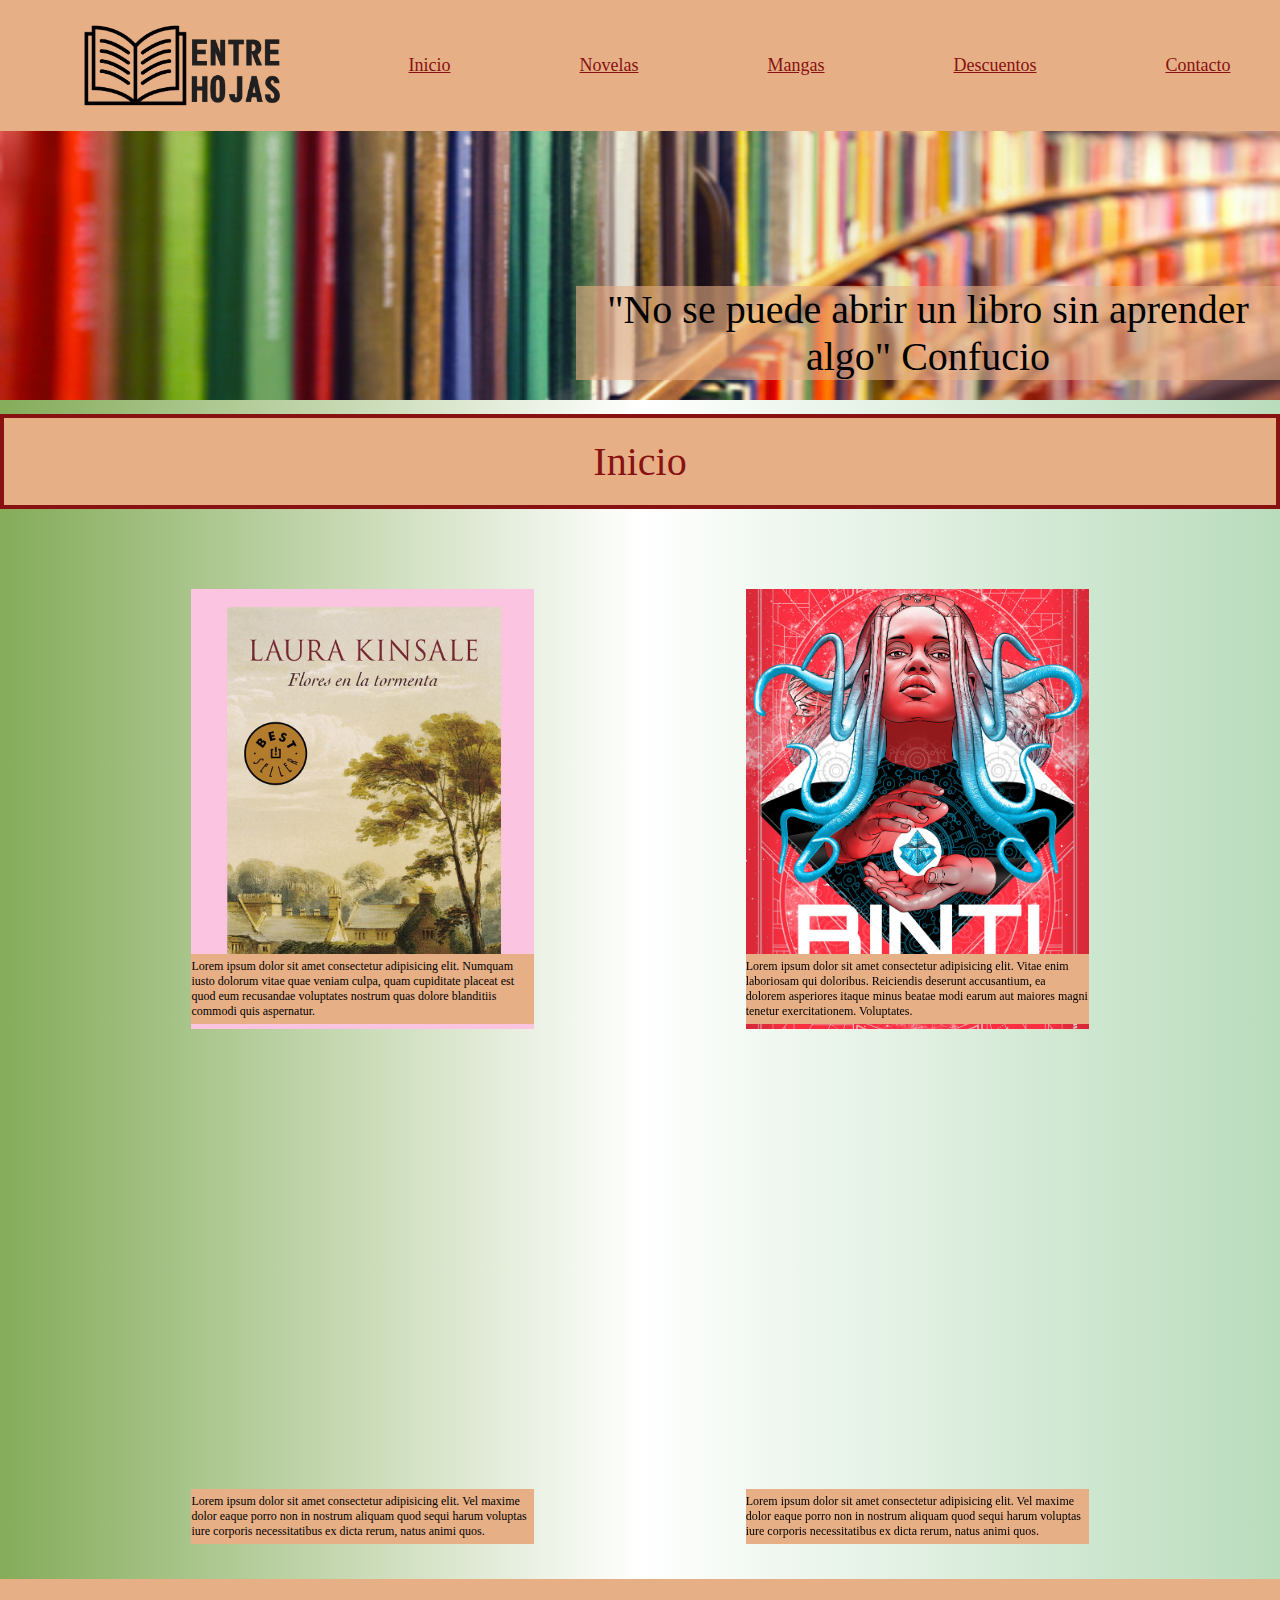
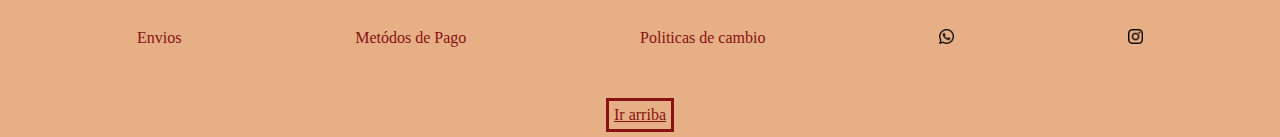
<file: index.html>
<!DOCTYPE html>
<html lang="en">

<head>
    <meta charset="UTF-8">
    <meta http-equiv="X-UA-Compatible" content="IE=edge">
    <meta name="viewport" content="width=device-width, initial-scale=1.0">
    <link rel="stylesheet" href="style.css">
    <link rel="shortcut icon" href="imagenes/f6bf1094d2550ae80df80f6840f7d5e6-icono-de-libro-de-texto-simple.png"
        type="image/x-icon">
    <link rel="stylesheet" href="https://cdnjs.cloudflare.com/ajax/libs/animate.css/4.1.1/animate.min.css" />

    <link rel="stylesheet" href="https://unpkg.com/aos@next/dist/aos.css" />
    <title>Inicio</title>
</head>

<body>

    <header>

        <nav class="navegador">
            <!--menu de navegacion-->
            <img src="imagenes/LOGO.png" alt="icono libro"
                id="logo" width="200px" class="animate__animated  animate__shakeY">

            <a href="index.html" class="texto">Inicio</a>
            <a href="novelas.html" class="texto">Novelas</a>
            <a href="manga.html" class="texto">Mangas</a>
            <a href="descuentos.html" class="texto">Descuentos</a>
            <a href="" class="texto">Contacto</a>



        </nav>

    </header>


    <!--contenido principal-->
    <main>
        <section>
            <div class="banner-container">
                <img src="imagenes/books-banner-140.jpg" alt="banner" class="banner">
                <div class="texto-banner">"No se puede abrir un libro sin aprender algo" Confucio</div>
            </div>

            <h1 class="titulo" id="irArriba">Inicio</h1>
            
            <div class="novedades">
                <div class="novedad libro-1">
                    <img src="imagenes/novelas/drama/floresenlatormenta.jpg" alt="floresenlatormenta" class="imagen"
                        data-aos="fade-right">



                    <p class="parrafo2">Lorem
                        ipsum
                        dolor sit amet consectetur adipisicing elit. Numquam iusto dolorum vitae quae veniam culpa,
                        quam cupiditate placeat est quod eum recusandae
                        voluptates nostrum quas dolore blanditiis commodi quis aspernatur.</p>

                </div>
                <div class="novedad libro-2">
                    <img src="imagenes/novelas/ficcion/binti.jpg" alt="binti" class="imagen" data-aos="fade-left">
                    <p class="parrafo2">Lorem ipsum
                        dolor sit amet consectetur adipisicing elit. Vitae enim laboriosam qui doloribus. Reiciendis
                        deserunt accusantium,
                        ea dolorem asperiores itaque minus beatae modi earum aut maiores magni tenetur exercitationem.
                        Voluptates.</p>
                </div>
                <div class="novedad libro-3">
                    <img src="imagenes/novelas/ficcion/dune.jpg" alt="dune" class="imagen " data-aos="fade-right">
                    <p class="parrafo2">Lorem ipsum dolor sit
                        amet consectetur adipisicing elit. Vel maxime dolor eaque porro non
                        in nostrum aliquam quod sequi harum voluptas iure corporis necessitatibus
                        ex dicta rerum, natus animi quos.</p>
                </div>
                <div class="novedad libro-4">
                    <img src="imagenes/novelas/ficcion/nieveenmarte.jpg" alt="marte" class="imagen"
                        data-aos="fade-left">
                    <p class="parrafo2">Lorem ipsum dolor sit
                        amet consectetur adipisicing elit. Vel maxime dolor eaque porro non
                        in nostrum aliquam quod sequi harum voluptas iure corporis necessitatibus
                        ex dicta rerum, natus animi quos.</p>
                </div>

            </div>

        </section>
    </main>




    <footer>
        <ul class="footer">
            <li>Envios</li>
            <li>Metódos de Pago</li>
            <li>Politicas de cambio</li>
            <li> <img src="imagenes/whatsapp.png" alt="whatsapp" width="15px"></li>
            <li><img src="imagenes/instagram.png" alt="instagram" width="15px"></li>

        </ul>

        <div class="arriba">
        <a href="#irArriba" class="arriba2">Ir arriba</a>
        </div> 

    </footer>

    <script src="https://unpkg.com/aos@next/dist/aos.js"></script>
    <script>
        AOS.init();
    </script>

</body>

</html>
</file>
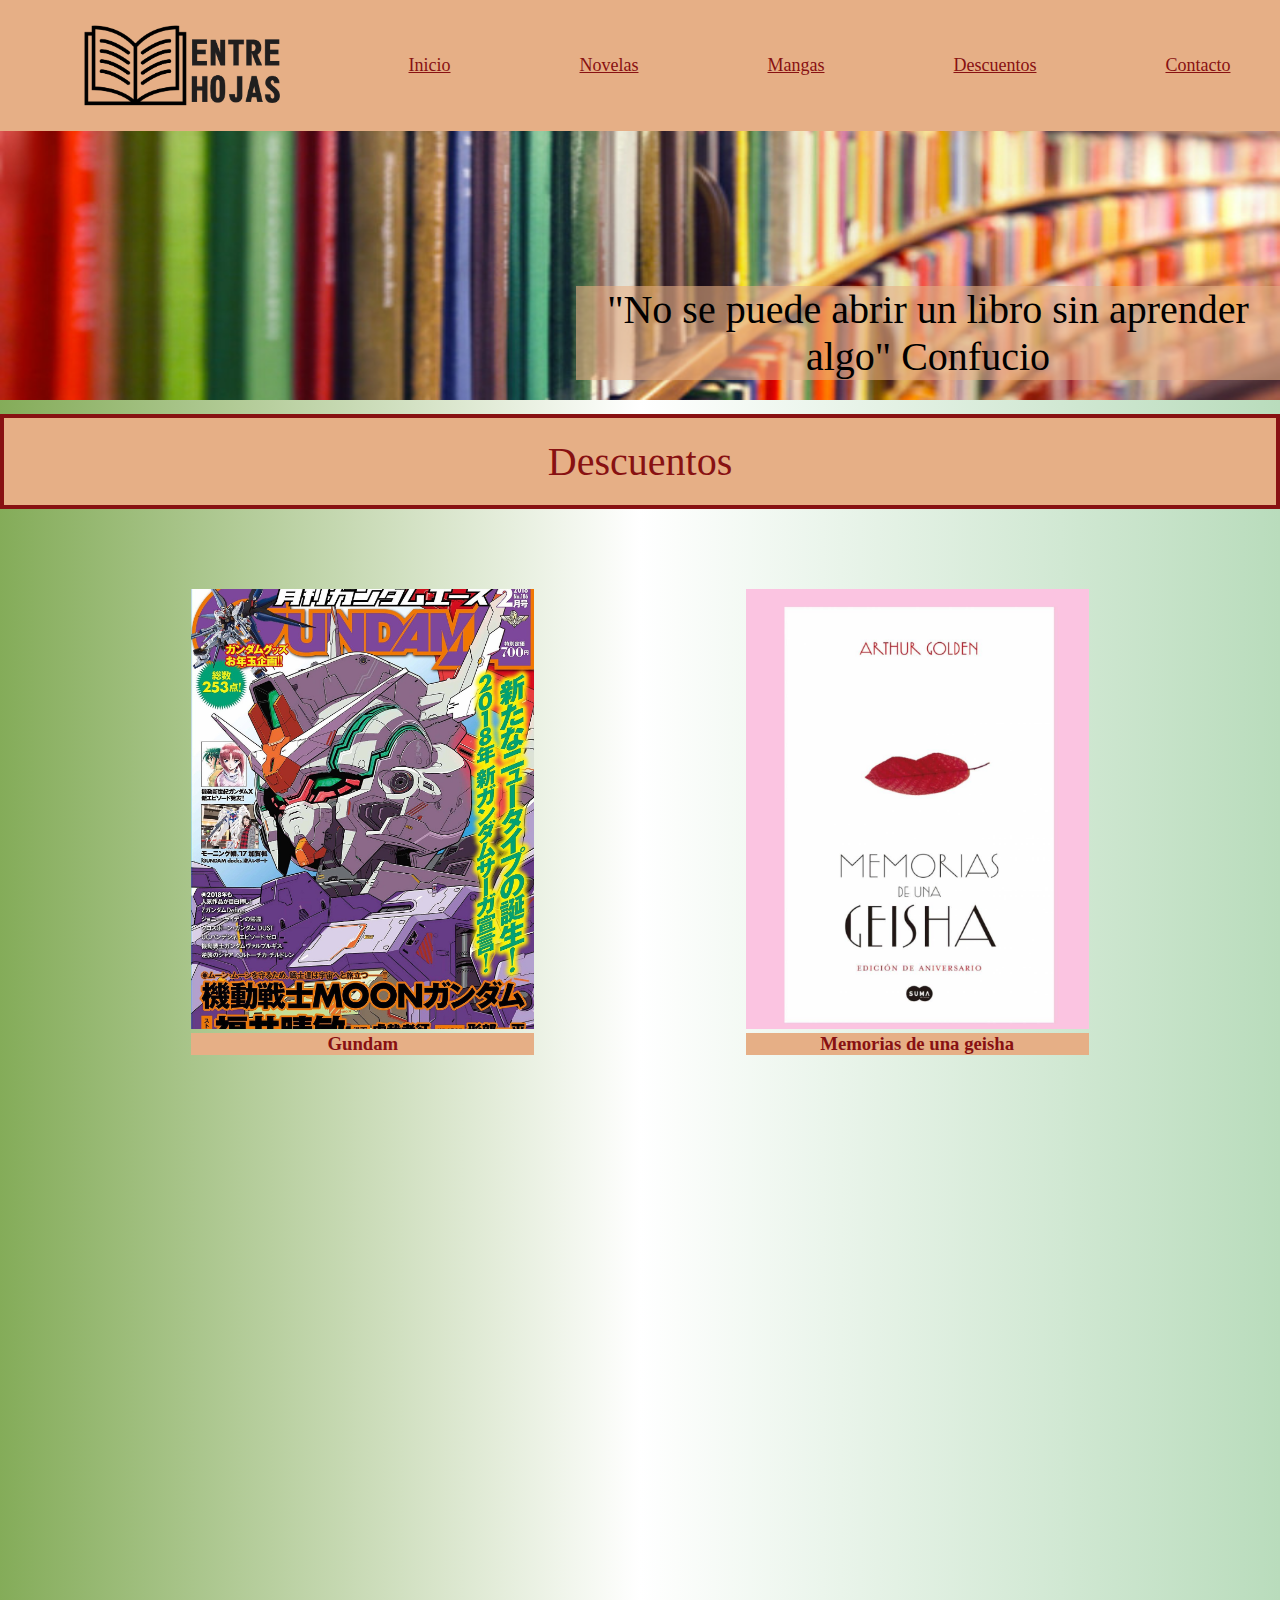
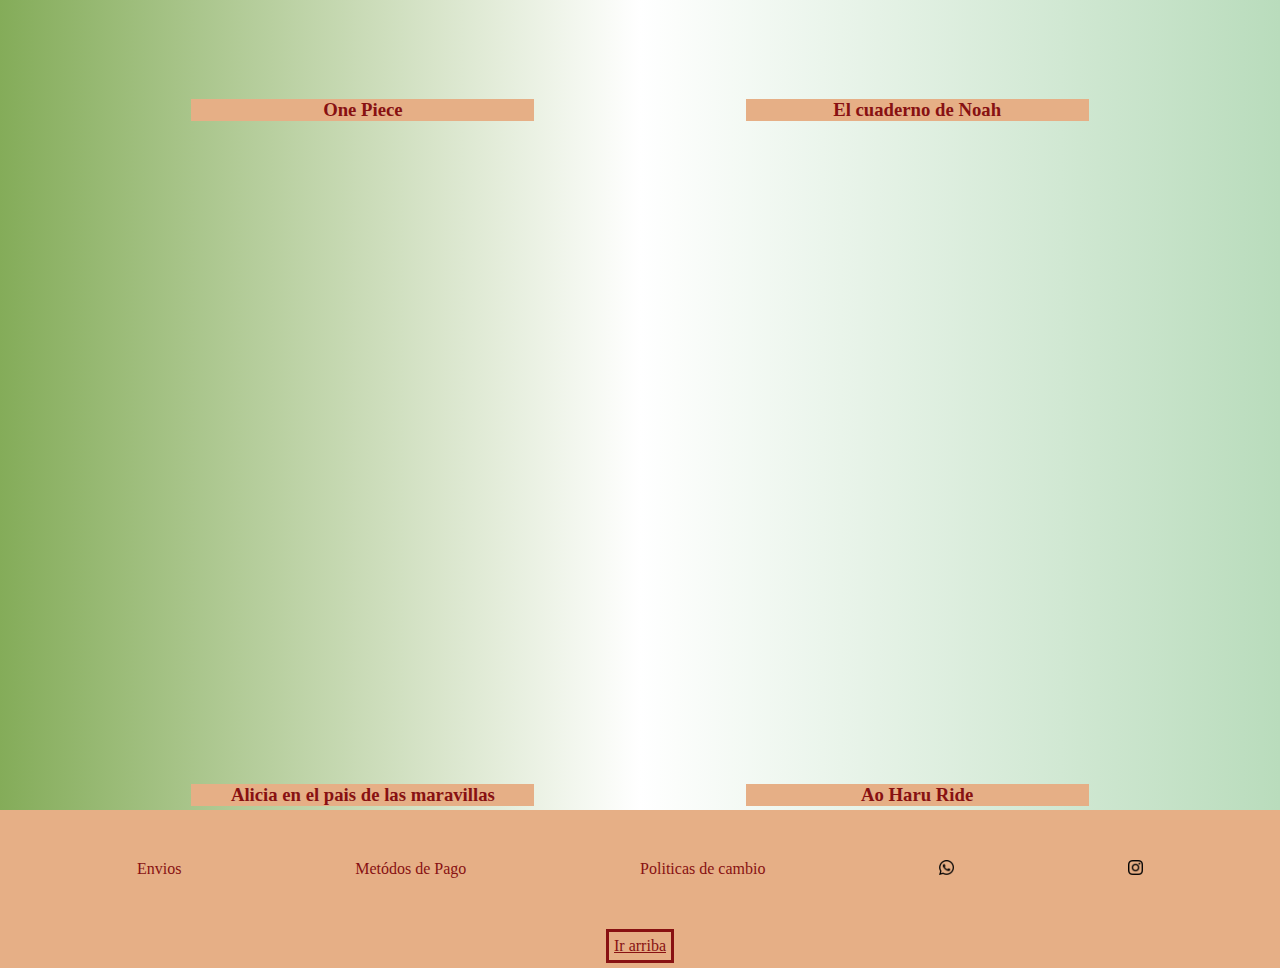
<file: descuentos.html>
<!DOCTYPE html>
<html lang="en">

<head>
    <meta charset="UTF-8">
    <meta http-equiv="X-UA-Compatible" content="IE=edge">
    <meta name="viewport" content="width=device-width, initial-scale=1.0">
    <link rel="stylesheet" href="style.css">
    <link rel="shortcut icon" href="imagenes/f6bf1094d2550ae80df80f6840f7d5e6-icono-de-libro-de-texto-simple.png"
        type="image/x-icon">
    <link rel="stylesheet" href="https://cdnjs.cloudflare.com/ajax/libs/animate.css/4.1.1/animate.min.css" />

    <link rel="stylesheet" href="https://unpkg.com/aos@next/dist/aos.css" />
    <title>Descuentos</title>
</head>

<body>
    <header>

        <nav class="navegador">
            <!--menu de navegacion-->
            <img src="imagenes/LOGO.png" alt="icono libro"
                id="logo" width="200px" class="animate__animated  animate__shakeY">

            <a href="index.html" class="texto">Inicio</a>
            <a href="novelas.html" class="texto">Novelas</a>
            <a href="manga.html" class="texto">Mangas</a>
            <a href="descuentos.html" class="texto">Descuentos</a>
            <a href="" class="texto">Contacto</a>



        </nav>

    </header>

    <main>
        <section>
            <div class="banner-container">
                <img src="imagenes/books-banner-140.jpg" alt="banner" class="banner">
                <div class="texto-banner">"No se puede abrir un libro sin aprender algo" Confucio</div>
            </div>

            <h1 class="titulo" id="irArriba">Descuentos</h1>
            

            <div class="novedades novedades1">
                
                <div class="novedad libro-1">
                    
                    <a href="https://www.mercadolibre.com.ar/"> <img src="imagenes/manga/meccha/gundam.jpg" alt="gundam" class="imagen"
                        data-aos="fade-right"></a>
                   
                    <h3 class="h3">Gundam</h3>
                </div>
                <div class="novedad libro-2">
                    <a href="https://www.mercadolibre.com.ar/"><img src="imagenes/novelas/drama/memoriasdeunageisha.jpg"
                            alt="memorias de una geisha" class="imagen" data-aos="fade-left"></a>
                
                    <h3 class="h3">Memorias de una geisha</h3>
                </div>
            </div>

            <div class="novedades novedades2">
                
                <div class="novedad libro-3">
                    <a href="https://www.mercadolibre.com.ar/"><img src="imagenes/manga/shonen/onepiece.png"
                            alt="onepiece" class="imagen" data-aos="fade-right"></a>
                
                    <h3 class="h3">One Piece</h3>
                </div>
                <div class="novedad libro-4">
                    <a href="https://www.mercadolibre.com.ar/"><img src="imagenes/novelas/romance/elcuadernodenoah.jpg"
                            alt="El cuaderno de Noah" class="imagen" data-aos="fade-left"></a>
                
                    <h3 class="h3">El cuaderno de Noah</h3>
                </div>
            </div>

            <div class="novedades novedades2">
                
                <div class="novedad libro-5">
                    <a href="https://www.mercadolibre.com.ar/"><img src="imagenes/novelas/fantasia/alicia.jpg" alt="Alicia" class="imagen"
                        data-aos="fade-right"></a>
                    
                    <h3 class="h3">Alicia en el pais de las maravillas</h3>
                </div>
                <div class="novedad libro-6">
                    <a href="https://www.mercadolibre.com.ar/"><img src="imagenes/manga/shoujo/aoharuride.jpg" alt="Ao haru Ride" 
                        class="imagen" data-aos="fade-left"></a>
                    
                    <h3 class="h3">Ao Haru Ride</h3>
                </div>
            </div>

           
         


        </section>
    </main>


    
    <footer>
        <ul class="footer">
            <li>Envios</li>
            <li>Metódos de Pago</li>
            <li>Politicas de cambio</li>
            <li> <img src="imagenes/whatsapp.png" alt="whatsapp" width="15px"></li>
            <li><img src="imagenes/instagram.png" alt="instagram" width="15px"></li>

        </ul>

        <div class="arriba">
        <a href="#irArriba" class="arriba2">Ir arriba</a>
        </div> 

    </footer>

    <script src="https://unpkg.com/aos@next/dist/aos.js"></script>
    <script>
        AOS.init();
    </script>
</body>
</file>
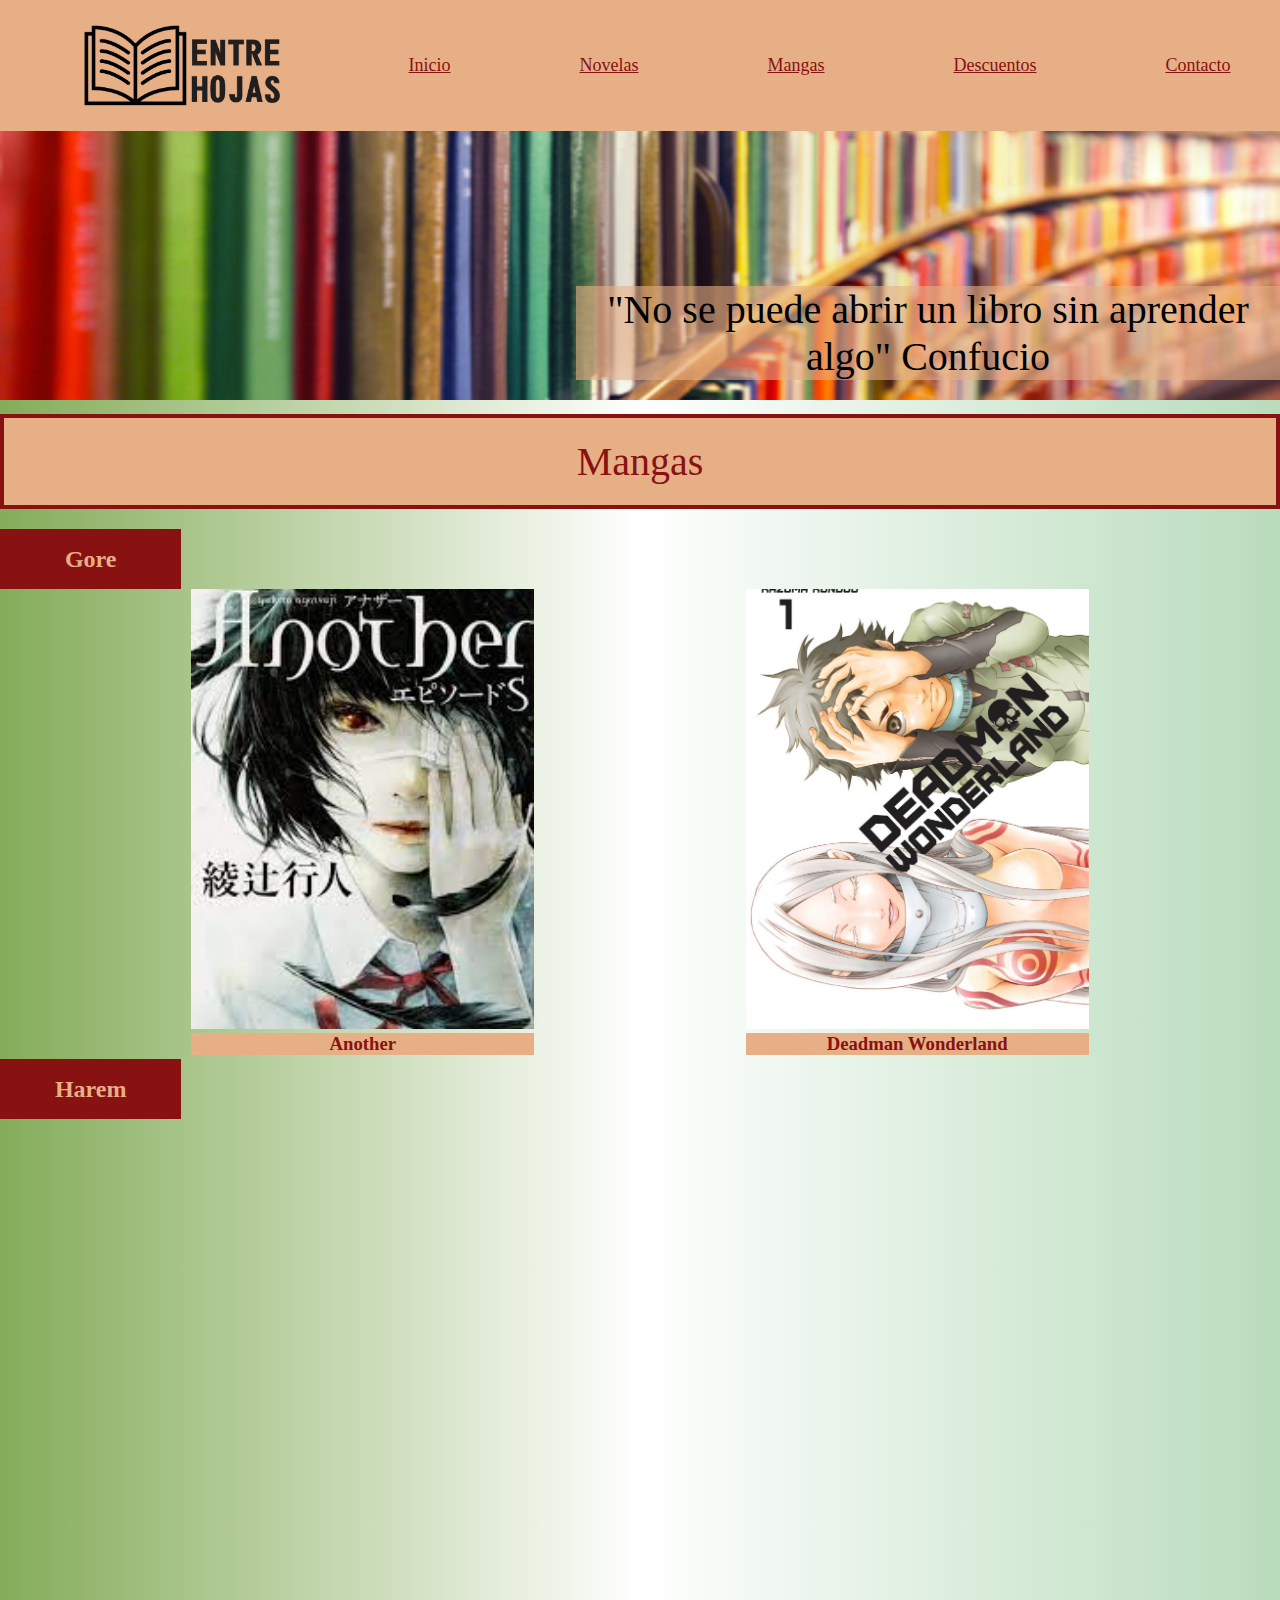
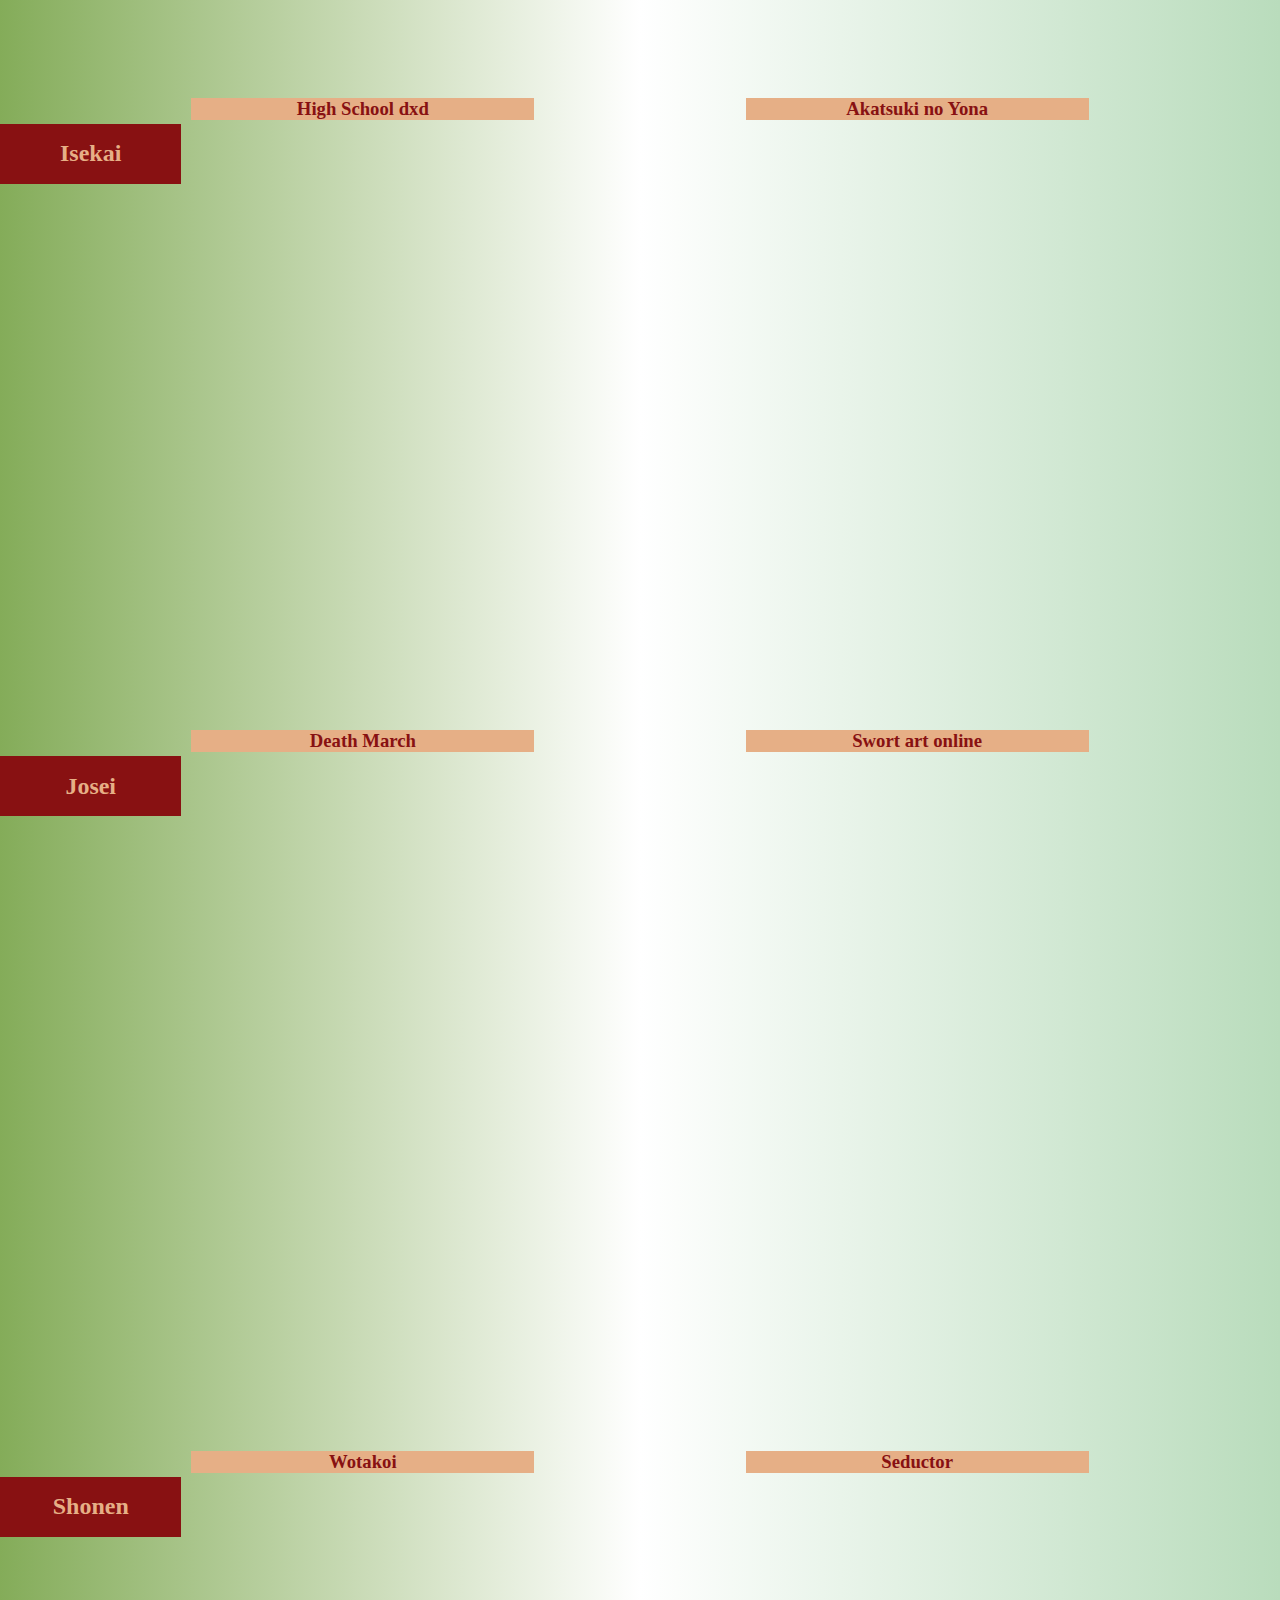
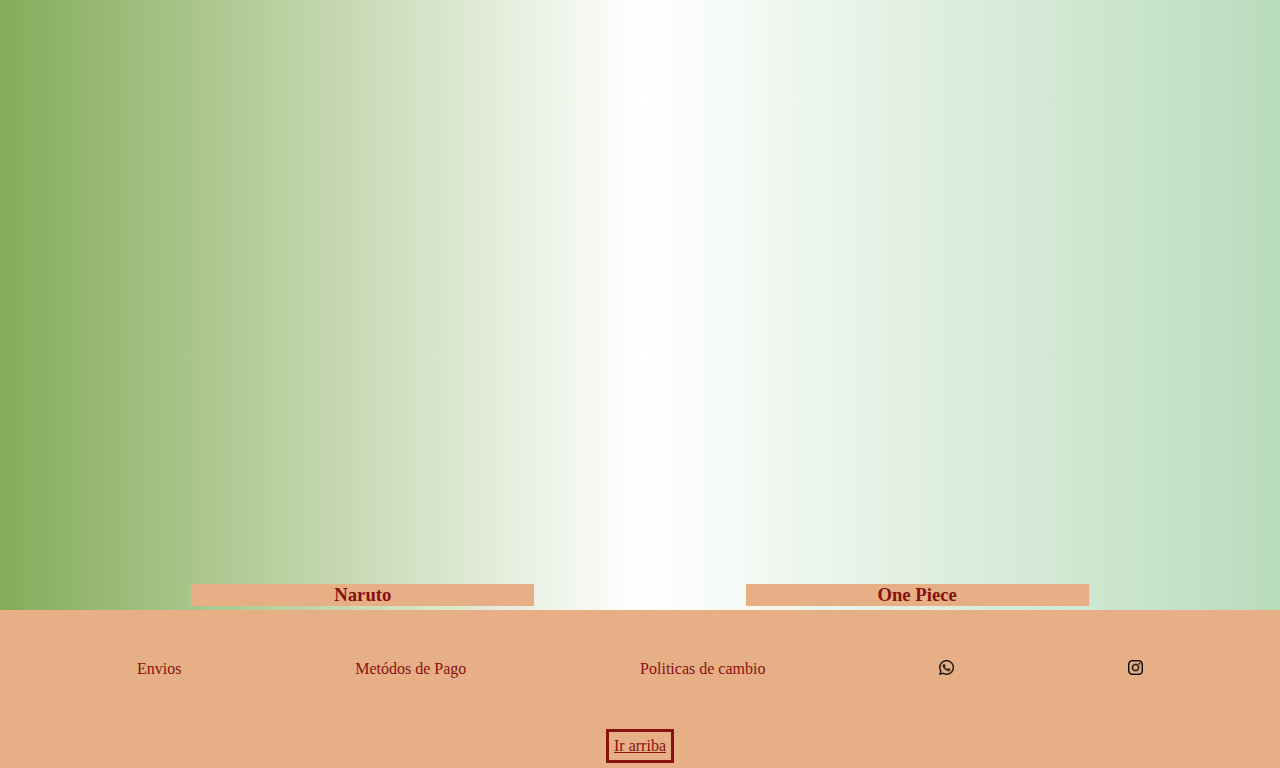
<file: manga.html>
<!DOCTYPE html>
<html lang="en">

<head>
    <meta charset="UTF-8">
    <meta http-equiv="X-UA-Compatible" content="IE=edge">
    <meta name="viewport" content="width=device-width, initial-scale=1.0">
    <link rel="stylesheet" href="style.css">
    <link rel="shortcut icon" href="imagenes/f6bf1094d2550ae80df80f6840f7d5e6-icono-de-libro-de-texto-simple.png"
        type="image/x-icon">
    <link rel="stylesheet" href="https://cdnjs.cloudflare.com/ajax/libs/animate.css/4.1.1/animate.min.css" />

    <link rel="stylesheet" href="https://unpkg.com/aos@next/dist/aos.css" />
    <title>Mangas</title>
</head>

<body>
    <header>

        <nav class="navegador">
            <!--menu de navegacion-->
            <img src="imagenes/LOGO.png" alt="icono libro"
                id="logo" width="200px" class="animate__animated  animate__shakeY">

            <a href="index.html" class="texto">Inicio</a>
            <a href="novelas.html" class="texto">Novelas</a>
            <a href="manga.html" class="texto">Mangas</a>
            <a href="descuentos.html" class="texto">Descuentos</a>
            <a href="" class="texto">Contacto</a>



        </nav>

    </header>

    <main>
        <section>
            <div class="banner-container">
                <img src="imagenes/books-banner-140.jpg" alt="banner" class="banner">
                <div class="texto-banner">"No se puede abrir un libro sin aprender algo" Confucio</div>
            </div>

            <h1 class="titulo" id="irArriba">Mangas</h1>
            

            <div class="novedades novedades1">
                
                <h2 class="h2">Gore</h2>
                
                <div class="novedad libro-1">
                    <a href="https://www.mercadolibre.com.ar/"><img src="imagenes/manga/gore/another.jpg" alt="another" class="imagen"
                            data-aos="fade-right"></a>
                    <h3 class="h3">Another</h3>
                </div>
                <div class="novedad libro-2">
                    <a href="https://www.mercadolibre.com.ar/"><img src="imagenes/manga/gore/deadman.jpg" alt="deadman" class="imagen"
                            data-aos="fade-left"></a>
                    <h3 class="h3">Deadman Wonderland</h3>
                </div>
            </div>

            <div class="novedades novedades2">
                <h2 class="h2">Harem</h2>
                <div class="novedad libro-3">
                    <a href="https://www.mercadolibre.com.ar/"> <img src="imagenes/manga/harem/highschooldxd.jpg" alt="highschooldxd"
                            class="imagen" data-aos="fade-right"></a>
                    <h3 class="h3">High School dxd</h3>
                </div>
                <div class="novedad libro-4">
                    <a href="https://www.mercadolibre.com.ar/"> <img src="imagenes/manga/harem/EmkBXHOWMAIoG5F.jpg"
                            alt="akatsuki no yona" class="imagen" data-aos="fade-left"></a>
                    <h3 class="h3">Akatsuki no Yona</h3>
                
                </div>
               
            </div>

            <div class="novedades novedades2">
                <h2 class="h2">Isekai</h2>
                <div class="novedad libro-5">
                    <a href="https://www.mercadolibre.com.ar/"><img src="imagenes/manga/isekai/deathmarch.jpg" alt="deathmarch"
                            class="imagen" data-aos="fade-right"></a>
                    <h3 class="h3">Death March</h3>
                </div>
                <div class="novedad libro-6">
                    <a href="https://www.mercadolibre.com.ar/"><img src="imagenes/manga/isekai/sao.jpg" alt="sao" class="imagen"
                            data-aos="fade-left"></a>
                    <h3 class="h3">Swort art online</h3>
                </div>
            </div>

            <div class="novedades novedades2">
                <h2 class="h2">Josei</h2>
                <div class="novedad libro-7">
                    <a href="https://www.mercadolibre.com.ar/"><img src="imagenes/manga/josei/wotakoi.jpg" alt="wotakoi" class="imagen"
                            data-aos="fade-right"></a>
                    <h3 class="h3">Wotakoi</h3>
                </div>
                <div class="novedad libro-8">
                    <a href="https://www.mercadolibre.com.ar/"><img src="imagenes/manga/josei/d6f1248642c662e4575776b9bcda6de6.jpg"
                            alt="Seductor" class="imagen" data-aos="fade-left"></a>
                    <h3 class="h3">Seductor</h3>
                </div>
                
            </div>

            <div class="novedades novedades2">
                <h2 class="h2">Shonen</h2>
                <div class="novedad libro-9">
                    <a href="https://www.mercadolibre.com.ar/"><img src="imagenes/manga/shonen/naruto.jpg" alt="naruto" class="imagen"
                            data-aos="fade-right"></a>
                    <h3 class="h3">Naruto</h3>
                </div>
                <div class="novedad libro-10">
                    <a href="https://www.mercadolibre.com.ar/"><img src="imagenes/manga/shonen/onepiece.png" alt="one piece"
                            class="imagen" data-aos="fade-left"></a>
                    <h3 class="h3">One Piece</h3>
                </div>
            </div>


        </section>
    </main>


    
    <footer>
        <ul class="footer">
            <li>Envios</li>
            <li>Metódos de Pago</li>
            <li>Politicas de cambio</li>
            <li> <img src="imagenes/whatsapp.png" alt="whatsapp" width="15px"></li>
            <li><img src="imagenes/instagram.png" alt="instagram" width="15px"></li>

        </ul>

        <div class="arriba">
        <a href="#irArriba" class="arriba2">Ir arriba</a>
        </div> 

    </footer>

    <script src="https://unpkg.com/aos@next/dist/aos.js"></script>
    <script>
        AOS.init();
    </script>
</body>
</file>
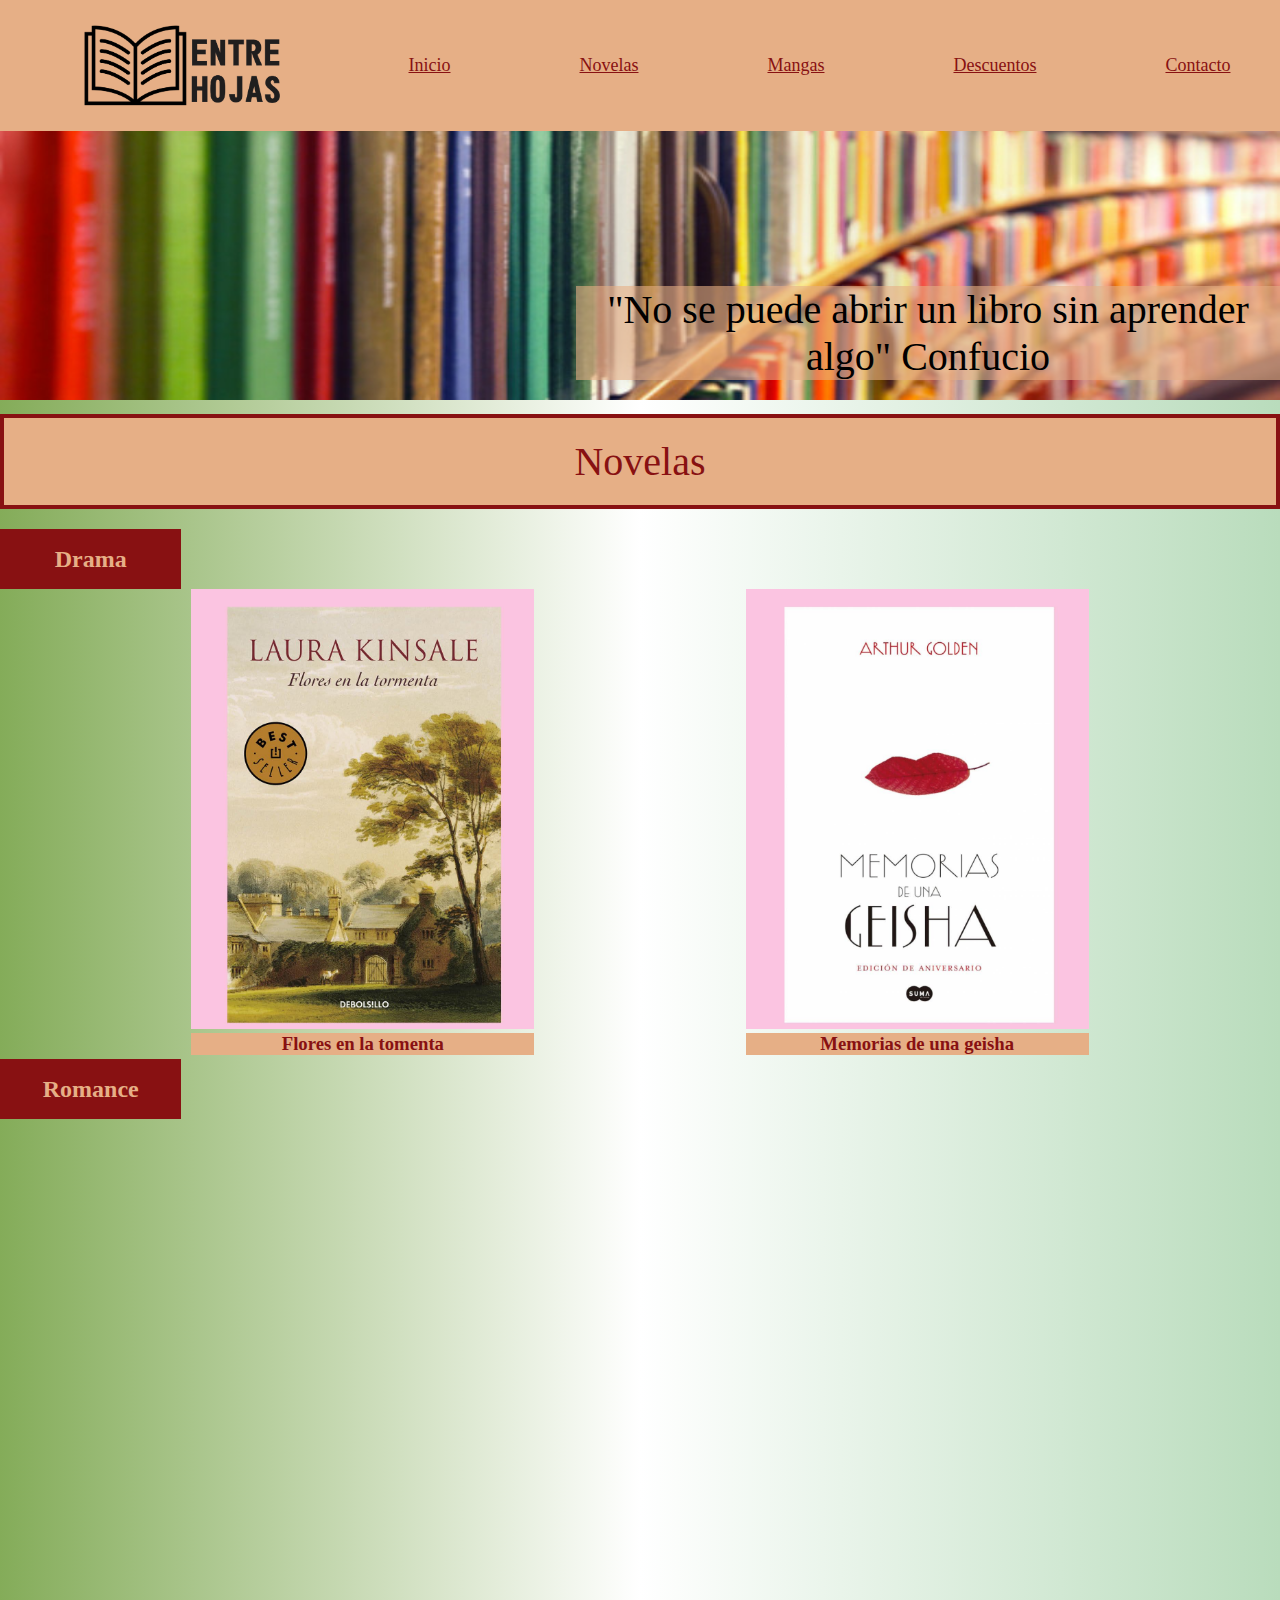
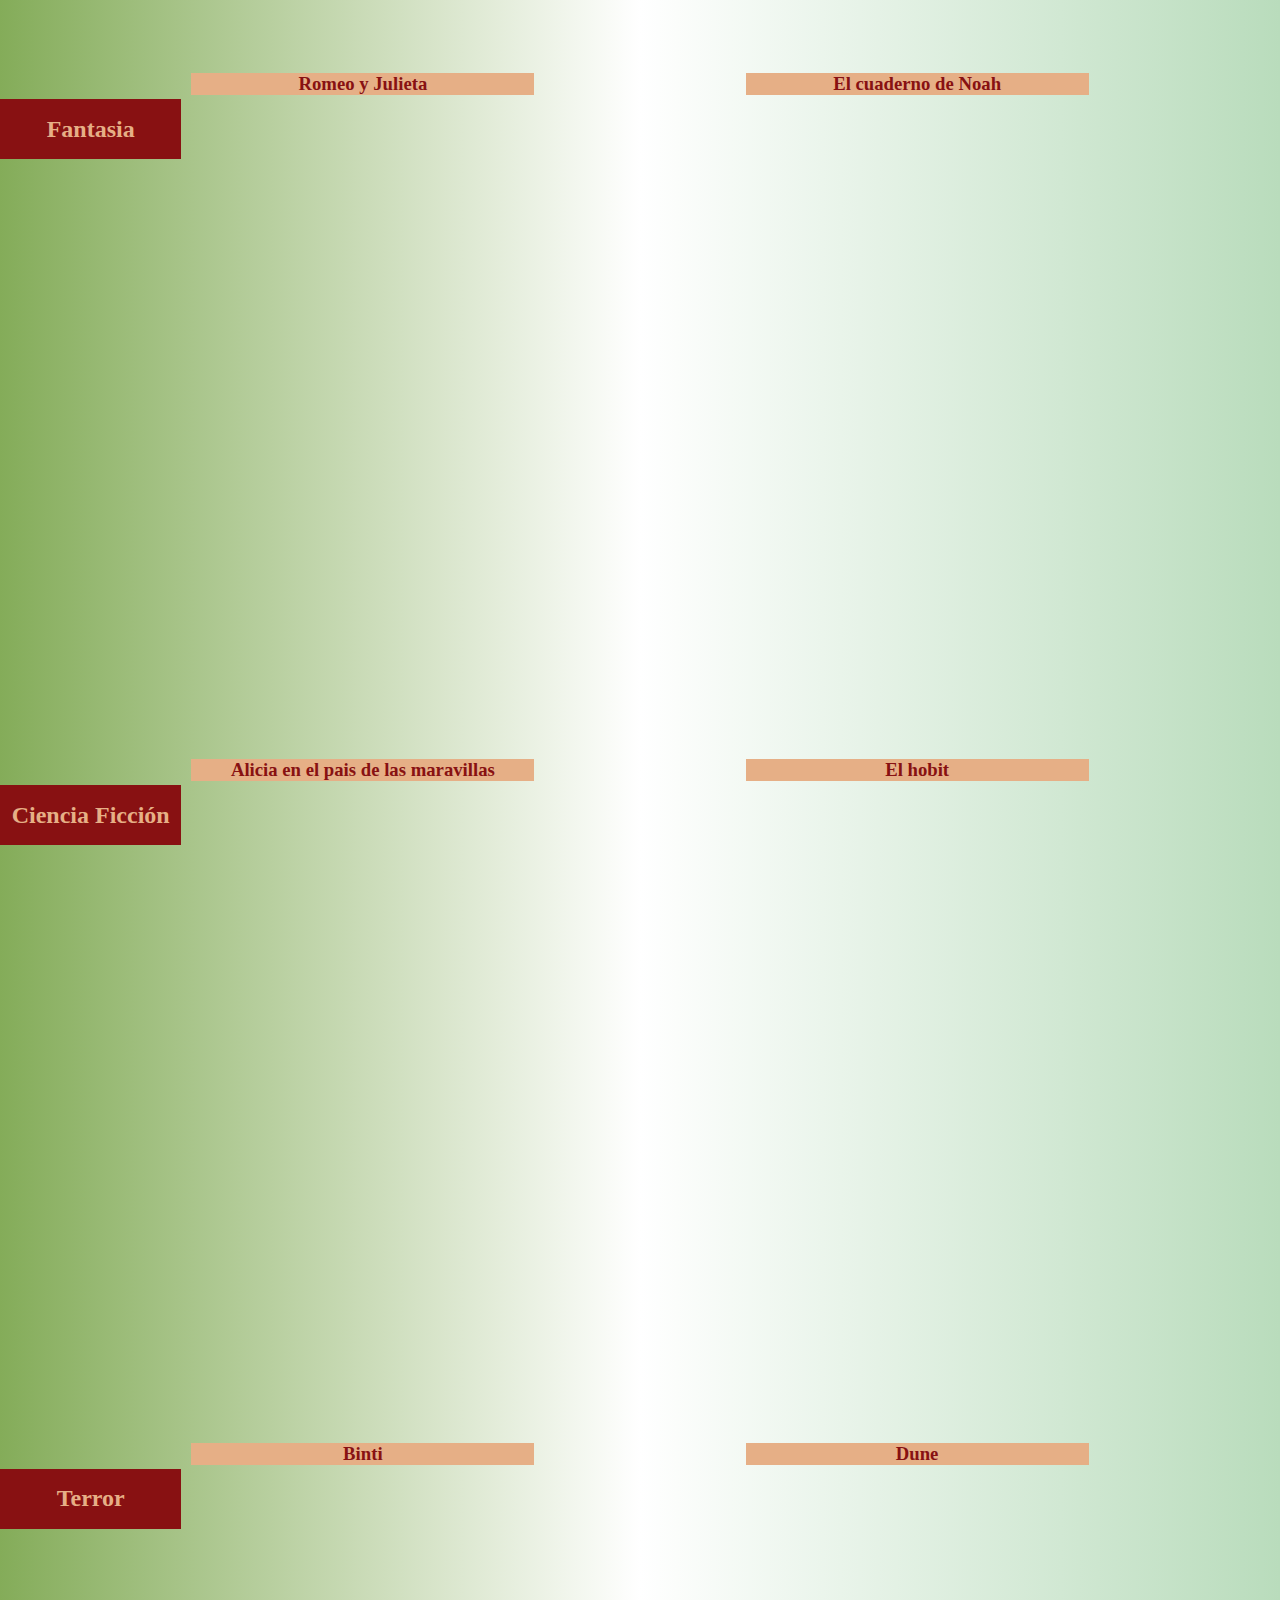
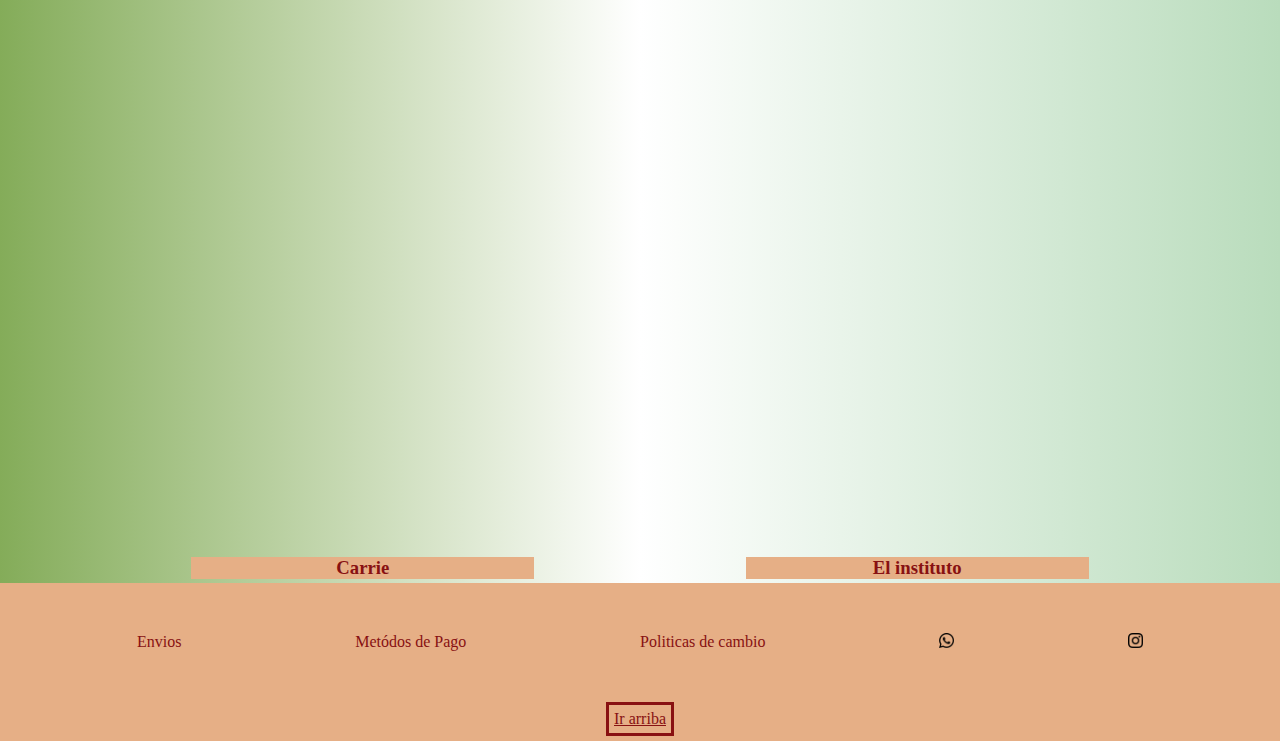
<file: novelas.html>
<!DOCTYPE html>
<html lang="en">

<head>
    <meta charset="UTF-8">
    <meta http-equiv="X-UA-Compatible" content="IE=edge">
    <meta name="viewport" content="width=device-width, initial-scale=1.0">
    <link rel="stylesheet" href="style.css">
    <link rel="shortcut icon" href="imagenes/f6bf1094d2550ae80df80f6840f7d5e6-icono-de-libro-de-texto-simple.png"
        type="image/x-icon">
    <link rel="stylesheet" href="https://cdnjs.cloudflare.com/ajax/libs/animate.css/4.1.1/animate.min.css" />

    <link rel="stylesheet" href="https://unpkg.com/aos@next/dist/aos.css" />
    <title>Novelas</title>
</head>

<body>
    <header>

        <nav class="navegador">
            <!--menu de navegacion-->
            <img src="imagenes/LOGO.png" alt="icono libro"
                id="logo" width="200px" class="animate__animated  animate__shakeY">

            <a href="index.html" class="texto">Inicio</a>
            <a href="novelas.html" class="texto">Novelas</a>
            <a href="manga.html" class="texto">Mangas</a>
            <a href="descuentos.html" class="texto">Descuentos</a>
            <a href="" class="texto">Contacto</a>



        </nav>

    </header>

    <main>
        <section>
            <div class="banner-container">
                <img src="imagenes/books-banner-140.jpg" alt="banner" class="banner">
                <div class="texto-banner">"No se puede abrir un libro sin aprender algo" Confucio</div>
            </div>

            <h1 class="titulo" id="irArriba">Novelas</h1>
            

            <div class="novedades novedades1">
                <h2 class="h2">Drama</h2>
                <div class="novedad libro-1">
                    
                    <a href="https://www.mercadolibre.com.ar/"> <img src="imagenes/novelas/drama/floresenlatormenta.jpg" alt="flores en la tormenta" class="imagen"
                        data-aos="fade-right"></a>
                    <!--<img src="imagenes/novelas/drama/floresenlatormenta.jpg" alt="flores en la tormenta" class="imagen"
                    data-aos="fade-right">-->
                    <h3 class="h3">Flores en la tomenta </h3>
                </div>
                <div class="novedad libro-2">
                    <a href="https://www.mercadolibre.com.ar/"><img src="imagenes/novelas/drama/memoriasdeunageisha.jpg"
                            alt="memorias de una geisha" class="imagen" data-aos="fade-left"></a>
                
                    <h3 class="h3">Memorias de una geisha</h3>
                </div>
            </div>

            <div class="novedades novedades2">
                <h2 class="h2">Romance</h2>
                <div class="novedad libro-3">
                    <a href="https://www.mercadolibre.com.ar/"><img src="imagenes/novelas/romance/romeoyjulieta.jpeg"
                            alt="Romeo y Julieta" class="imagen" data-aos="fade-right"></a>
                
                    <h3 class="h3">Romeo y Julieta</h3>
                </div>
                <div class="novedad libro-4">
                    <a href="https://www.mercadolibre.com.ar/"><img src="imagenes/novelas/romance/elcuadernodenoah.jpg"
                            alt="El cuaderno de Noah" class="imagen" data-aos="fade-left"></a>
                
                    <h3 class="h3">El cuaderno de Noah</h3>
                </div>
            </div>

            <div class="novedades novedades2">
                <h2 class="h2">Fantasia</h2>
                <div class="novedad libro-5">
                    <a href="https://www.mercadolibre.com.ar/"><img src="imagenes/novelas/fantasia/alicia.jpg" alt="Alicia" class="imagen"
                        data-aos="fade-right"></a>
                    
                    <h3 class="h3">Alicia en el pais de las maravillas</h3>
                </div>
                <div class="novedad libro-6">
                    <a href="https://www.mercadolibre.com.ar/"><img src="imagenes/novelas/fantasia/el hobit.jpg" alt="El hobit" 
                        class="imagen" data-aos="fade-left"></a>
                    
                    <h3 class="h3">El hobit</h3>
                </div>
            </div>

            <div class="novedades novedades2">
                <h2 class="h2">Ciencia Ficción</h2>
                <div class="novedad libro-7">
                    <a href="https://www.mercadolibre.com.ar/"><img src="imagenes/novelas/ficcion/binti.jpg" alt="Binti" class="imagen"
                        data-aos="fade-right"></a>
                  
                    <h3 class="h3">Binti</h3>
                </div>
                <div class="novedad libro-8">
                    <a href="https://www.mercadolibre.com.ar/"><img src="imagenes/novelas/ficcion/dune.jpg" alt="Dune" 
                        class="imagen" data-aos="fade-left"></a>
                    
                    <h3 class="h3">Dune</h3>
                </div>
            </div>

            <div class="novedades novedades2">
                <h2 class="h2">Terror</h2>
                <div class="novedad libro-9">
                    <a href="https://www.mercadolibre.com.ar/"> <img src="imagenes/novelas/terror/carrie.jpg" alt="Carrie" class="imagen"
                        data-aos="fade-right"></a>
                    
                    <h3 class="h3">Carrie</h3>
                </div>
                <div class="novedad libro-10">
                    <a href="https://www.mercadolibre.com.ar/"><img src="imagenes/novelas/terror/elinstituto.jpg" alt="El instituto" 
                        class="imagen" data-aos="fade-left"></a>
                  
                    <h3 class="h3">El instituto</h3>
                </div>
            </div>


        </section>
    </main>


    
    <footer>
        <ul class="footer">
            <li>Envios</li>
            <li>Metódos de Pago</li>
            <li>Politicas de cambio</li>
            <li> <img src="imagenes/whatsapp.png" alt="whatsapp" width="15px"></li>
            <li><img src="imagenes/instagram.png" alt="instagram" width="15px"></li>

        </ul>

        <div class="arriba">
        <a href="#irArriba" class="arriba2">Ir arriba</a>
        </div> 

    </footer>

    <script src="https://unpkg.com/aos@next/dist/aos.js"></script>
    <script>
        AOS.init();
    </script>
</body>
</file>
<file: style.css>
*{
    margin: 0;
    padding: 0;
}
/*
.color1 { #e32808 };
.color2 { #e6af86 };
.color3 { #881112 };
.color4 { #84ac59 };
.color5 { #b9dcbc };
*/

/*  INDEX  */

body{
   background: -webkit-linear-gradient(left, #84ac59 , white ,#b9dcbc );
}

.navegador{
    background-color:  rgb(230, 175, 134) ;
    text-align: center;
    padding: 10px 15px 10px 15px;
    display: flex;
    justify-content: space-around;
    position: fixed;
    width: 100%;
    top: 0;
    z-index: 11;
}

.banner-container{
    position: relative;
    display: inline-block;
    width: 100%;
    height:400px ;
    background-color: #881112;
}

.banner{
    width: 100%;
    height:400px ;
}

.texto-banner{
   
    font-size: 40px;
    font-style: normal;
    color: black;
    position: absolute;
    bottom: 20px;
    left: 45%;
    text-align: center;
    background-color: rgb(230, 175, 134, 0.6);
}

.texto{
    color:#881112  ;
    font-style: none;
    display: flex;
    align-items: center;
    font-size: 18px;
    
}

.titulo{
    color:  #881112 ;
    font-style: normal;
    font-size: 40px;
    font-weight: 400;
    text-align: center;
    background-color:#e6af86 ;
    margin-top: 10px;
    padding-top: 20px;
    padding-bottom: 20px;
    border-style:solid ;
    border-width: 4px;
    border-color:   #881112;
}

.novedades{
    
    display: grid;
    grid-template-columns: 1fr 2fr 1fr 2fr 1fr;
    grid-template-rows: 500px 500px;
    gap: 20px;
    margin-bottom: 30px;
    margin-top: 20px;
}

.novedades1{
    display: grid;
    grid-template-columns: 1fr 2fr 1fr 2fr 1fr;
    grid-template-rows: 500px;

    
}

.novedades2{
    display: grid;
    grid-template-rows: 50px ;

}



.libro-1{
    grid-column-start: 2;
    margin-top: 60px;
}

.libro-2{
    grid-column-start: 4;
    margin-top: 60px;
}

.libro-3{
    grid-column-start: 2;
    grid-row-start: 2;
}
.libro-4{
    grid-column-start: 4;
    grid-row-start: 2;
}

.libro-5{
    grid-column-start: 2;
    grid-row-start: 3;
}

.libro-6{
    grid-column-start: 4;
    grid-row-start: 3;
}

.libro-7{
    grid-column-start: 2;
    grid-row-start: 4;
}

.libro-8{
    grid-column-start: 4;
    grid-row-start: 4;
}

.libro-9{
    grid-column-start: 2;
    grid-row-start: 5;
}

.libro-10{
    grid-column-start: 4;
    grid-row-start: 5;
}


.novedad{
    
    position: relative;
}

.imagen{
    width: 100%;
    height: 100%;
    object-fit: cover;
}

/*.imagen2{
   margin-top: 30px;

}*/


.parrafo2{
    position: absolute;
    bottom: 5px;
    
    color: black;
    background-color: #e6af86;
    width: 100%;
    padding: 5px 0px;
    font-size: 12px;
}

.footer{
   
    padding: 50px;
    display: flex;
    justify-content: space-around;
    background-color: #e6af86;
    margin-top: 20px;
    list-style: none;
    color: #881112;
    
}

.arriba{
    display: flex;
    justify-content: center;

    background-color: #e6af86;
    
}
.arriba2{
    
    color: #881112;
    margin-bottom: 5px;
    padding: 5px;
    border: solid #881112;
}

/* NOVELAS subtitulo que separa cada categoria*/


.h2{
    background-color: #881112;
    width: 100%;
    height:50px;
    padding: 5px;
    color: #e6af86;
    display: flex;
    justify-content: center;
    align-items: center;
   
}

.h3{
    background-color: #e6af86;
    color: #881112;
    display: flex;
    justify-content: center;
   
}
</file>
